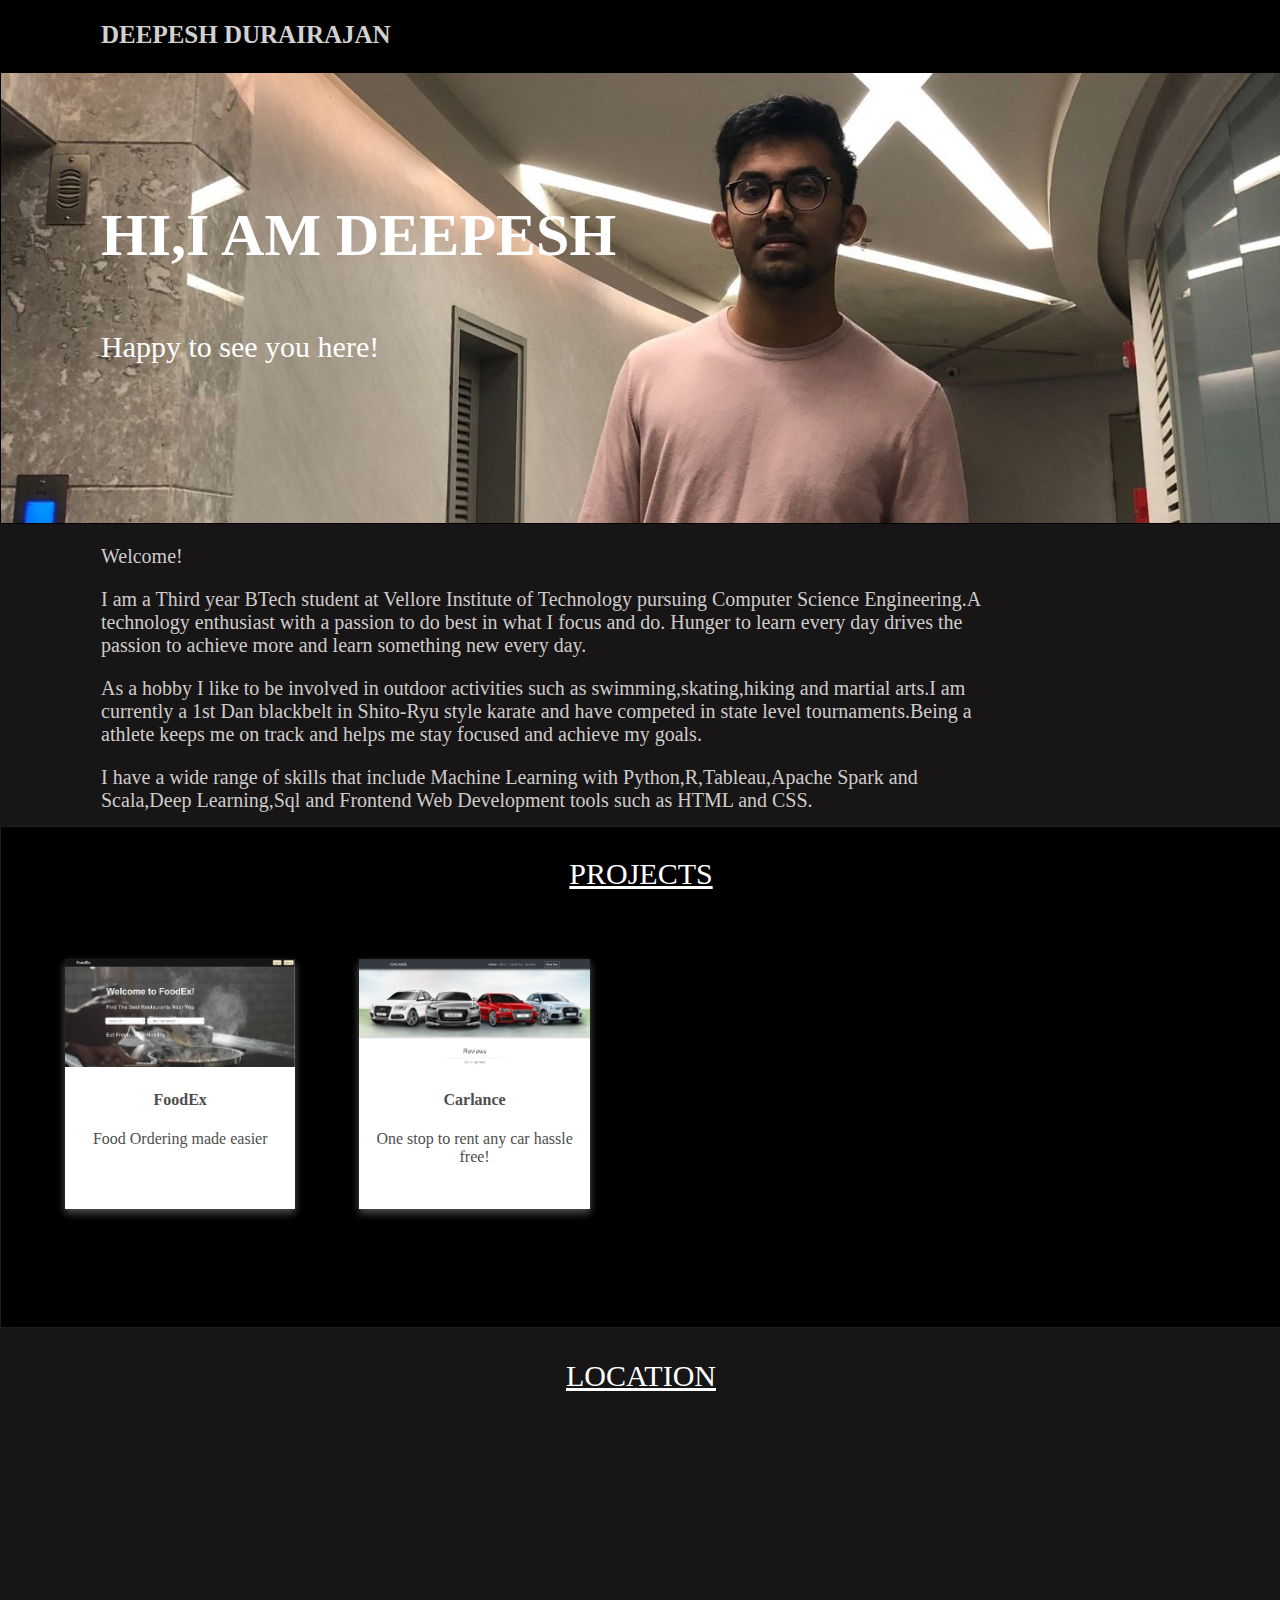
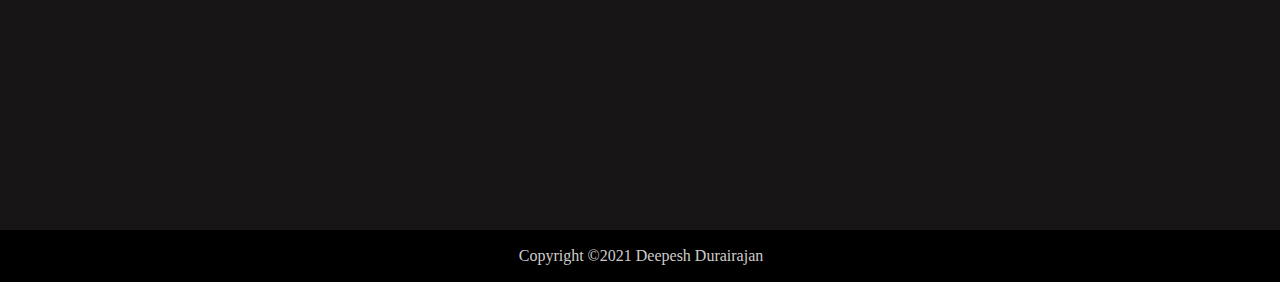
<file: index.html>
<html>
<head>
    <title>Bio-Deepesh Durairajan</title>
    <link href="https://i.pinimg.com/originals/b5/f1/49/b5f1492497affd86d16eab516edd266c.png" rel="icon" style="border-radius:50%">
    <link href="style.css" rel="stylesheet">
</head>

<body style="overflow-x: hidden">
    <header>
        <div id="header">
            <h2 class="heading">DEEPESH DURAIRAJAN</h2>
        </div>
    </header>
    <div id="search">
        <h3>HI,I AM DEEPESH</h3>
        <p class="search">Happy to see you here!</p>
    </div>
    <div id="quicksearch">
        <p class="quicksearch" style="margin-left: 100px;
        margin-right:300px">Welcome!</p>
        <p class="quicksearch" style="margin-left: 100px;
        margin-right:300px">I am a Third year BTech student at Vellore Institute of Technology pursuing Computer Science Engineering.A
            technology enthusiast with a passion to do best in what I focus and do. Hunger to learn every day drives the
            passion to achieve more and learn something new every day.</p>
        <p class="quicksearch" style="margin-left: 100px;
        margin-right:300px">As a hobby I like to be involved in outdoor activities such as swimming,skating,hiking and martial arts.I am
            currently a 1st Dan blackbelt in Shito-Ryu style karate and have competed in state level tournaments.Being a
            athlete keeps me on track and helps me stay focused and achieve my goals.</p>
        <p class="quicksearch" style="margin-left: 100px;
        margin-right:300px">I have a wide range of skills that include Machine Learning with Python,R,Tableau,Apache Spark and Scala,Deep
            Learning,Sql and Frontend Web Development tools such as HTML and CSS.</p>
    </div>
    <div id="card">
        <p class="project">PROJECTS</p>
        <a href="https://deepeshdurairajan.github.io/FoodEx/">
            <div class="card">
              <img src="foodex.png" alt="Avatar" style="width:100%">
              <div class="container">
                <h4><b>FoodEx</b></h4> 
                <p>Food Ordering made easier</p> 
              </div>
            </div>
            </a>
            <a href="https://deepeshdurairajan.github.io/car_rental/">
                <div class="card">
                  <img src="carlance.png" alt="Avatar" style="width:100%">
                  <div class="container">
                    <h4><b>Carlance</b></h4> 
                    <p>One stop to rent any car hassle free!</p> 
                  </div>
                </div>
                </a>
    </div>
    <div id="location">
            <p class="location">LOCATION</p>
            <iframe src="https://www.google.com/maps/embed?pb=!1m18!1m12!1m3!1d3782.567179602588!2d73.91370331472112!3d18.548451187392732!2m3!1f0!2f0!3f0!3m2!1i1024!2i768!4f13.1!3m3!1m2!1s0x3bc2c16d80f294e9%3A0x9f2b0ba2c6a02e19!2sF%20Residences%20Rd%2C%20Digambar%20Nagar%2C%20Wadgaon%20Sheri%2C%20Pune%2C%20Maharashtra%20411014!5e0!3m2!1sen!2sin!4v1638247223850!5m2!1sen!2sin" width="1450" height="360" style="border:0;margin-left: 2%;" allowfullscreen="" loading="lazy"></iframe>
    </div>
    <footer id="footer">
            <p>Copyright &copy;2021 Deepesh Durairajan</p>
    </footer>
</body>
</html>
</file>
<file: style.css>
body{
    margin:auto;
}
#header{
    background-color:black;
    border:1px solid black;
    height:70px;
    width:100%;
}
.heading{
    font-size: 25px;
    margin-left: 100px;
    margin-top: 20px;
    color: #D1D1D1;
    font-style:cairo;
}
#search{
    height:450px;
    width: 100%;
    border:1px solid black;
    background-image: url("df.jpg");
    background-repeat: no-repeat;
    background-size: cover;
    background-size: 100%;
}
.search{
    font-size:30px;
    color:white;
    margin-left:100px;
}
h3{
    font-size: 60px;
    color: white;
    margin-left: 100px;
    margin-top: 10%;
}
#quicksearch{
    height:300px;
    width:100%;
    border:1px solid #171515;
    background-color:#171515;
    background-size: 100%;
}
.quicksearch{
    font-size: 20px;
    color: #CFCCCC;
}
#location{
    height:500px;
    width:100%;
    border:1px solid #171515;
    background-color: #171515;
    background-size: 100%;
}
.location{
    font-size: 30px;
    color: #ffffff;
    text-align: center;
    text-decoration: underline;
}
#footer{
    width:100%;
    border:1px solid #000000;
    background-color:#000000;
    color: #CFCCCC;
    text-align: center;
    font-style:unset;
}
#card{
    height:500px;
    width:100%;
    border:1px solid rgb(34, 28, 28);
    background-color: rgb(0, 0, 0);
}
.card {
    box-shadow: 0 4px 8px 0 rgba(90, 90, 90, 0.938);
    background-color: #ffffff;
    transition: all .5s ease-in-out;
    width: 18%;
    height:250px;
    float: left;
    margin-left: 5%;
    margin-top: 3%;
    text-align: center;
    justify-content: center;
  }
  
  .card:hover {
    box-shadow: 0 8px 16px 0 rgb(94, 93, 93);
  }
  
  .container {
    padding: 2px 12px;
    color: #4e4e4e;
  }
  a{
    text-decoration: none;
    color: inherit;
  }
  .project{
    font-size: 30px;
    color: #ffffff;
    text-align: center;
    text-decoration: underline;
  }
</file>
